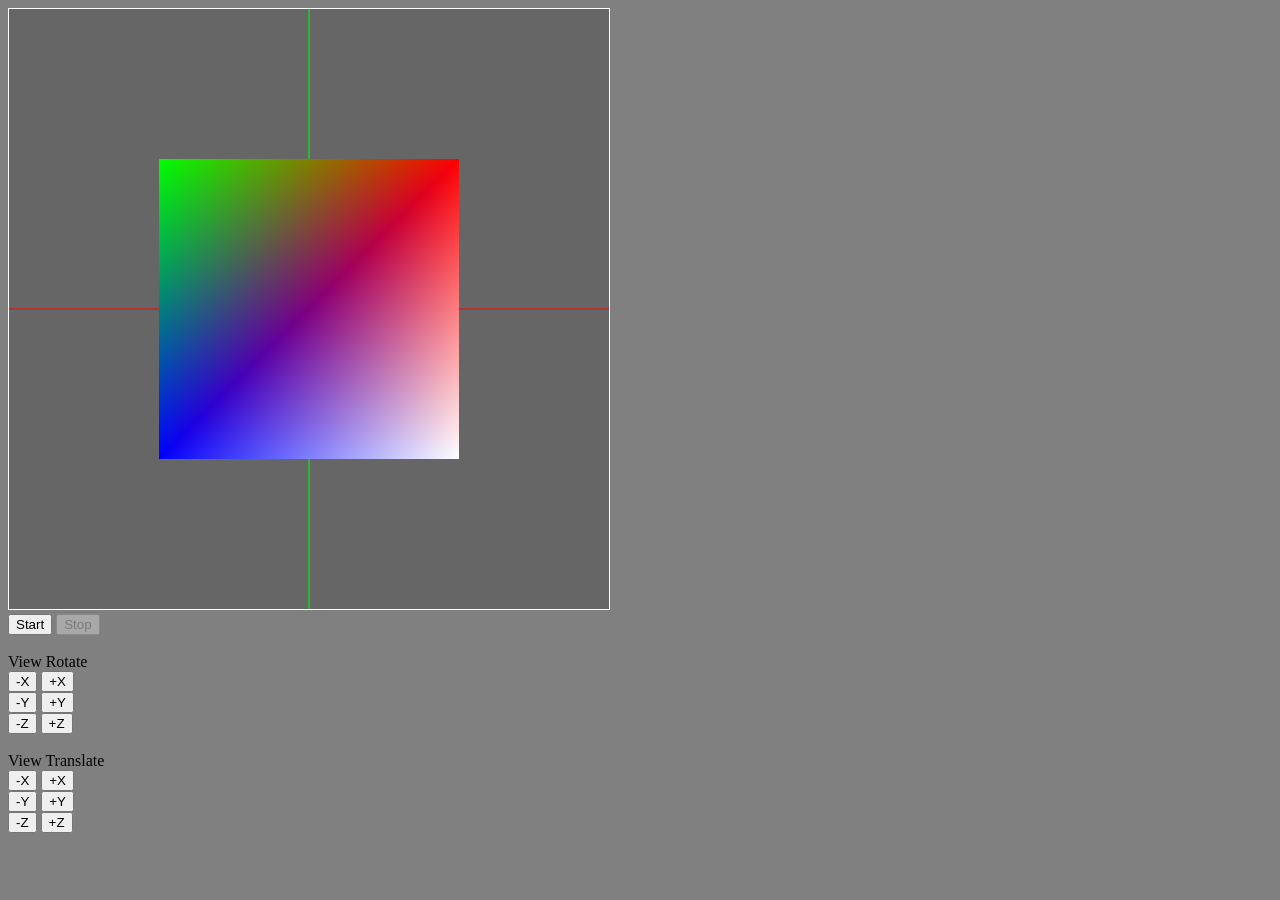
<file: index.html>
<!DOCTYPE html>
<html lang="ru">
<head>
  <meta charset="utf-8">
  <meta http-equiv="X-UA-Compatible" content="IE=edge">
  <meta name="viewport" content="width=device-width, initial-scale=1">
  <title>WebGL</title>
  <link rel="stylesheet" href="style.css">
</head>
<body onload="main()">
    <canvas id="cnv"></canvas>
    <br>
    <button id="start_button" onclick="start()">Start</button>
    <button id="stop_button" onclick="stop()" disabled>Stop</button>
    <br><br>
    View Rotate
    <br>
    <button onclick="rotate_m_x_button()">-X</button>
    <button onclick="rotate_p_x_button()">+X</button>
    <br>
    <button onclick="rotate_m_y_button()">-Y</button>
    <button onclick="rotate_p_y_button()">+Y</button>
    <br>
    <button onclick="rotate_m_z_button()">-Z</button>
    <button onclick="rotate_p_z_button()">+Z</button>
    <br><br>
    View Translate
    <br>
    <button onclick="translate_m_x_button()">-X</button>
    <button onclick="translate_p_x_button()">+X</button>
    <br>
    <button onclick="translate_m_y_button()">-Y</button>
    <button onclick="translate_p_y_button()">+Y</button>
    <br>
    <button onclick="translate_m_z_button()">-Z</button>
    <button onclick="translate_p_z_button()">+Z</button>

    <script src="lib/cuon-matrix.js"></script>
    <script src="script.js"></script>
</body>
</html>
</file>
<file: style.css>
body {
    background: gray;
}

#cnv {
    width: 600px;
    height: 600px;
    /* background: blue; */
    border: 1px solid white;
}
</file>
